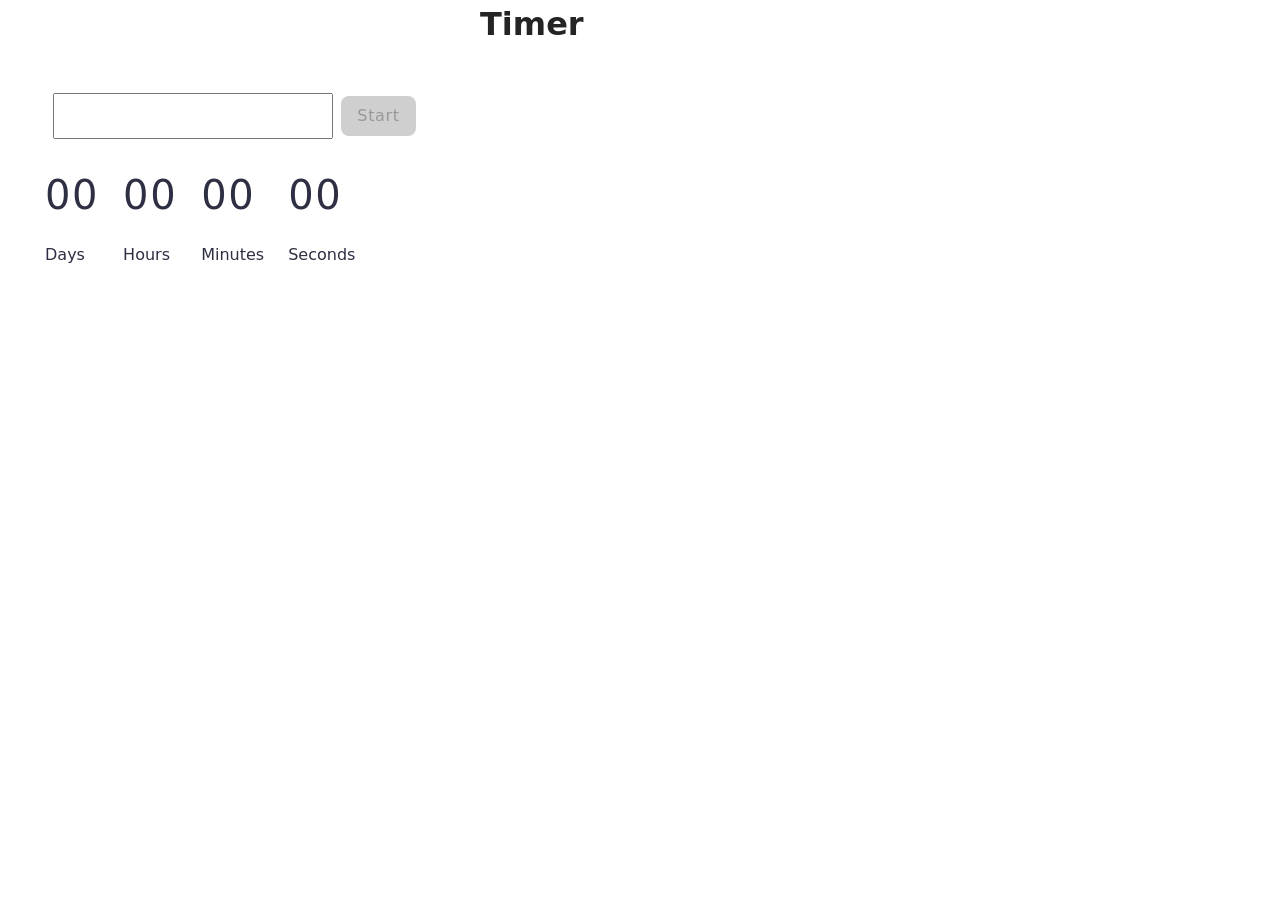
<file: src/1-timer.html>
<!DOCTYPE html>
<html lang="en">
  <head>
    <meta charset="UTF-8" />
    <meta http-equiv="X-UA-Compatible" content="IE=edge" />
    <meta name="viewport" content="width=device-width, initial-scale=1.0" />
    <title>Page 2</title>
    <link rel="stylesheet" href="./css/styles.css" />
  </head>
  <body>
    <div class="container">
      <h1 class="main-title">
        Timer
      </h1>
      <load src="./partials/back-link.html" />
    </div>
    <main>
      <div class="input-container">
        <input type="text" id="datetime-picker" />
        <button type="button" data-start>Start</button>
      </div>
      
      <div class="timer">
        <div class="field">
          <span class="value" data-days>00</span>
          <span class="label">Days</span>
        </div>
        <div class="field">
          <span class="value" data-hours>00</span>
          <span class="label">Hours</span>
        </div>
        <div class="field">
          <span class="value" data-minutes>00</span>
          <span class="label">Minutes</span>
        </div>
        <div class="field">
          <span class="value" data-seconds>00</span>
          <span class="label">Seconds</span>
        </div>
      </div>
      
    </main>

    

    <script type="module" src="./js/1-timer.js" defer></script>

  </body>
</html>
</file>
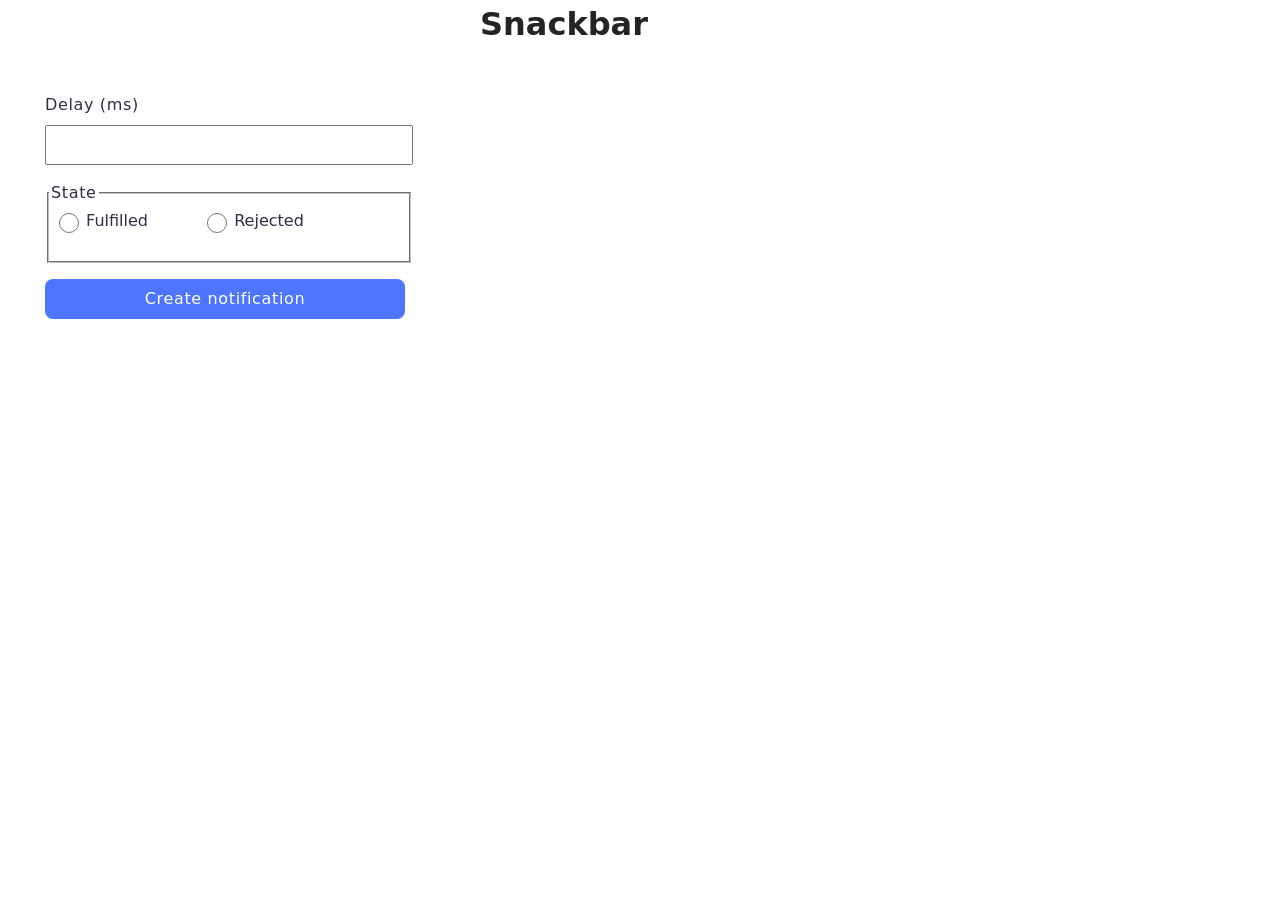
<file: src/2-snackbar.html>
<!DOCTYPE html>
<html lang="en">
  <head>
    <meta charset="UTF-8" />
    <meta http-equiv="X-UA-Compatible" content="IE=edge" />
    <meta name="viewport" content="width=device-width, initial-scale=1.0" />
    <title>Page 3</title>
    <link rel="stylesheet" href="./css/styles.css" />
  </head>
  <body>
    <div class="container">
      <h1 class="main-title">
        Snackbar
      </h1>
      <load src="./partials/back-link.html" />
    </div>
    <main>
      
      <form class="form">
        <label>
          Delay (ms)
          <input type="number" name="delay" required />
        </label>
      
        <fieldset>
          <legend>State</legend>
          <label>
            <input type="radio" name="state" value="fulfilled" required />
            Fulfilled
          </label>
          <label>
            <input type="radio" name="state" value="rejected" required />
            Rejected
          </label>
        </fieldset>
      
        <button class="btn-submit" type="submit">Create notification</button>
      </form>

    </main>
    <script type="module" src="./js/2-snackbar.js" defer></script>
  </body>
</html>
</file>
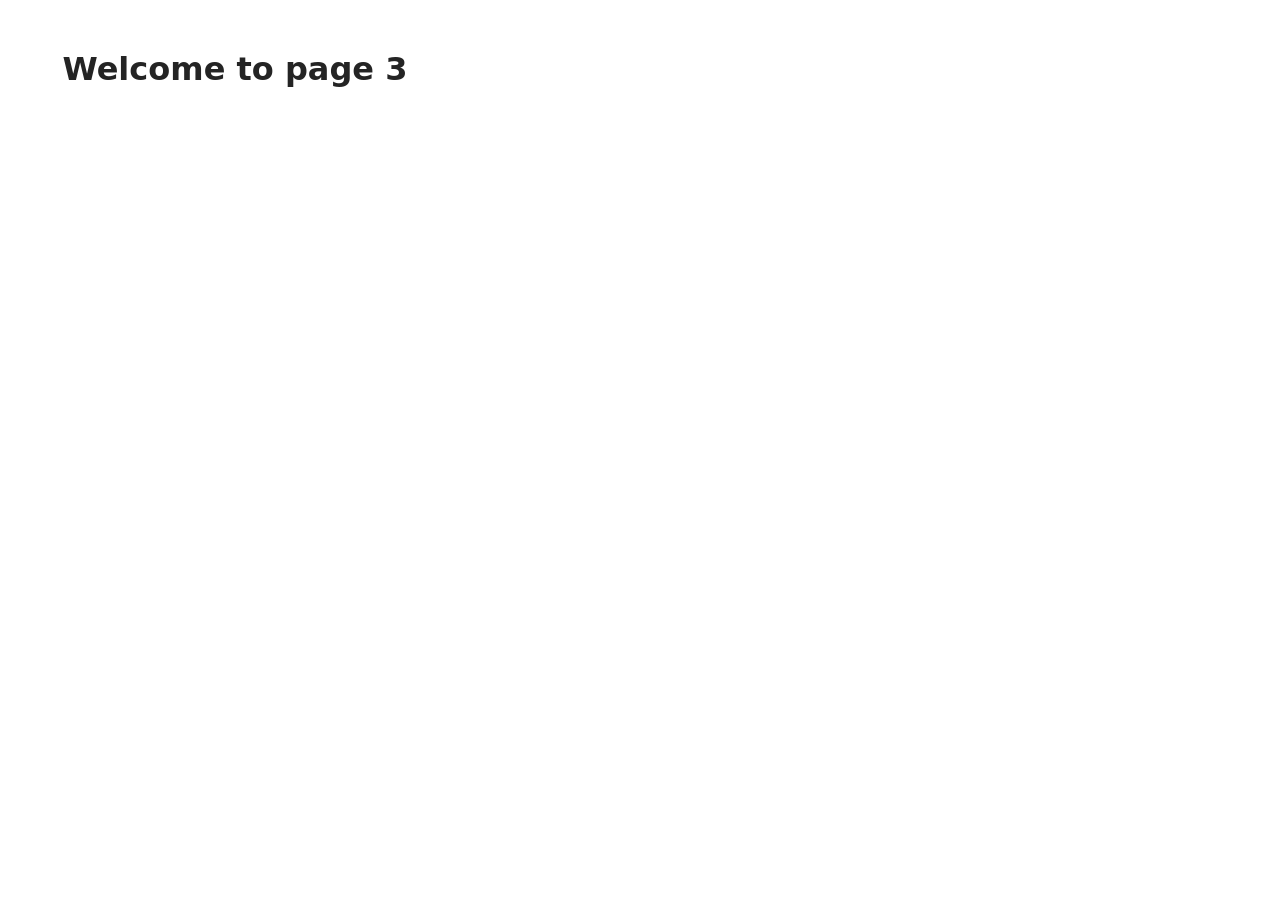
<file: src/page-3.html>
<!DOCTYPE html>
<html lang="en">
  <head>
    <meta charset="UTF-8" />
    <meta http-equiv="X-UA-Compatible" content="IE=edge" />
    <meta name="viewport" content="width=device-width, initial-scale=1.0" />
    <title>Page 3</title>
    <link rel="stylesheet" href="./css/styles.css" />
  </head>
  <body>
    <load
      src="./partials/header.html"
      icon-path="./img/sprite.svg#logo"
      highlight-curr="active"
    />

    <main>
      <div class="container">
        <h1 class="main-title">
          <span class="main-title-gradient">Welcome</span> to page 3
        </h1>
        <load src="./partials/back-link.html" />
      </div>
    </main>

    <load src="./partials/footer.html" />
  </body>
</html>
</file>
<file: src/css/styles.css>
/**
  |============================
  | include css partials with
  | default @import url()
  |============================
*/
/* Common styles */
@import url('./reset.css');
@import url('./base.css');
@import url('./container.css');


/* Sections style */
@import url('./header.css');
@import url('./back-link.css');
/* @import url("flatpickr/dist/flatpickr.min.css"); */


.timer{
  display: flex;
  gap: 24px;
  width: 346px;
  height: 72px;
}
.value{
  font-family: var(--font-family);
  font-weight: 400;
  font-size: 40px;
  line-height: 120%;
  letter-spacing: 0.04em;
  color: #2e2f42;
}
.label{
  font-family: var(--font-family);
  font-weight: 400;
  font-size: 16px;
  line-height: 150%;
  color: #2e2f42;
}

.field{
  display: flex;
  flex-direction: column;
  gap: 24px;

}

main{
  margin-top: 45px;
  margin-left: 45px;
}

#datetime-picker{
  width: 272px;
  height: 40px;
  font-family: var(--font-family);
  font-weight: 400;
  font-size: 16px;
  line-height: 150%;
  letter-spacing: 0.04em;
  color: #2e2f42;
  margin-left: 8px;
}

button{
  border-radius: 8px;
  padding: 8px 16px;
  width: 75px;
  height: 40px;
  font-family: var(--font-family);
  font-weight: 500;
  font-size: 16px;
  line-height: 150%;
  letter-spacing: 0.04em;
  border: none;
  cursor: pointer;
  background: #cfcfcf;
  color: #989898;
}

.button-active{
 background: #4e75ff;
 color: #fff;
}

button:hover{
  background: #6c8cff;
  color: #fff;
}

input:hover{
  border-radius: 4px;
  width: 272px;
  height: 40px;
}

.disable{
  background: #cfcfcf;
  color: #989898;
}

.input-container{
  display: flex;
  gap:8px;
  align-items: center;
 margin-bottom: 32px;
}

.form{
  display: flex;
  flex-direction: column;
  gap: 16px;
}

.form > label{
  display: flex;
  flex-direction: column;
  width: 360px;
  height: 72px;
  gap: 8px;
  font-family: var(--font-family);
  font-weight: 400;
  font-size: 16px;
  line-height: 150%;
  letter-spacing: 0.04em;
  color: #2e2f42;
}

label > input{
  width: 360px;
  height: 40px;
}

label>input:hover {
  width: 360px;
  height: 40px;
}

fieldset{
  display: flex;
  padding: 0;
  gap: 48px;
  width: 360px;
  height: 78px;
}

legend{
  font-family: var(--font-family);
  font-weight: 400;
  font-size: 16px;
  line-height: 150%;
  letter-spacing: 0.04em;
  color: #2e2f42;
}

fieldset > label{
  display: flex;
  width: 104px;
  height: 32px;
  font-family: var(--font-family);
  font-weight: 400;
  font-size: 16px;
  line-height: 150%;
  color: #2e2f42;
  gap: 4px;
  justify-content: center;
  align-items: center;
}

fieldset > label > input{
  width: 20px;
  height: 20px;
  align-items: center;
}

.btn-submit{
  border-radius: 8px;
  padding: 8px 16px;
  width: 360px;
  height: 40px;
  font-family: var(--font-family);
  font-weight: 500;
  font-size: 16px;
  line-height: 150%;
  letter-spacing: 0.04em;
  color: #fff;
  background: #4e75ff;
}
.btn-submit:hover{
 background: #6c8cff;
}
</file>
